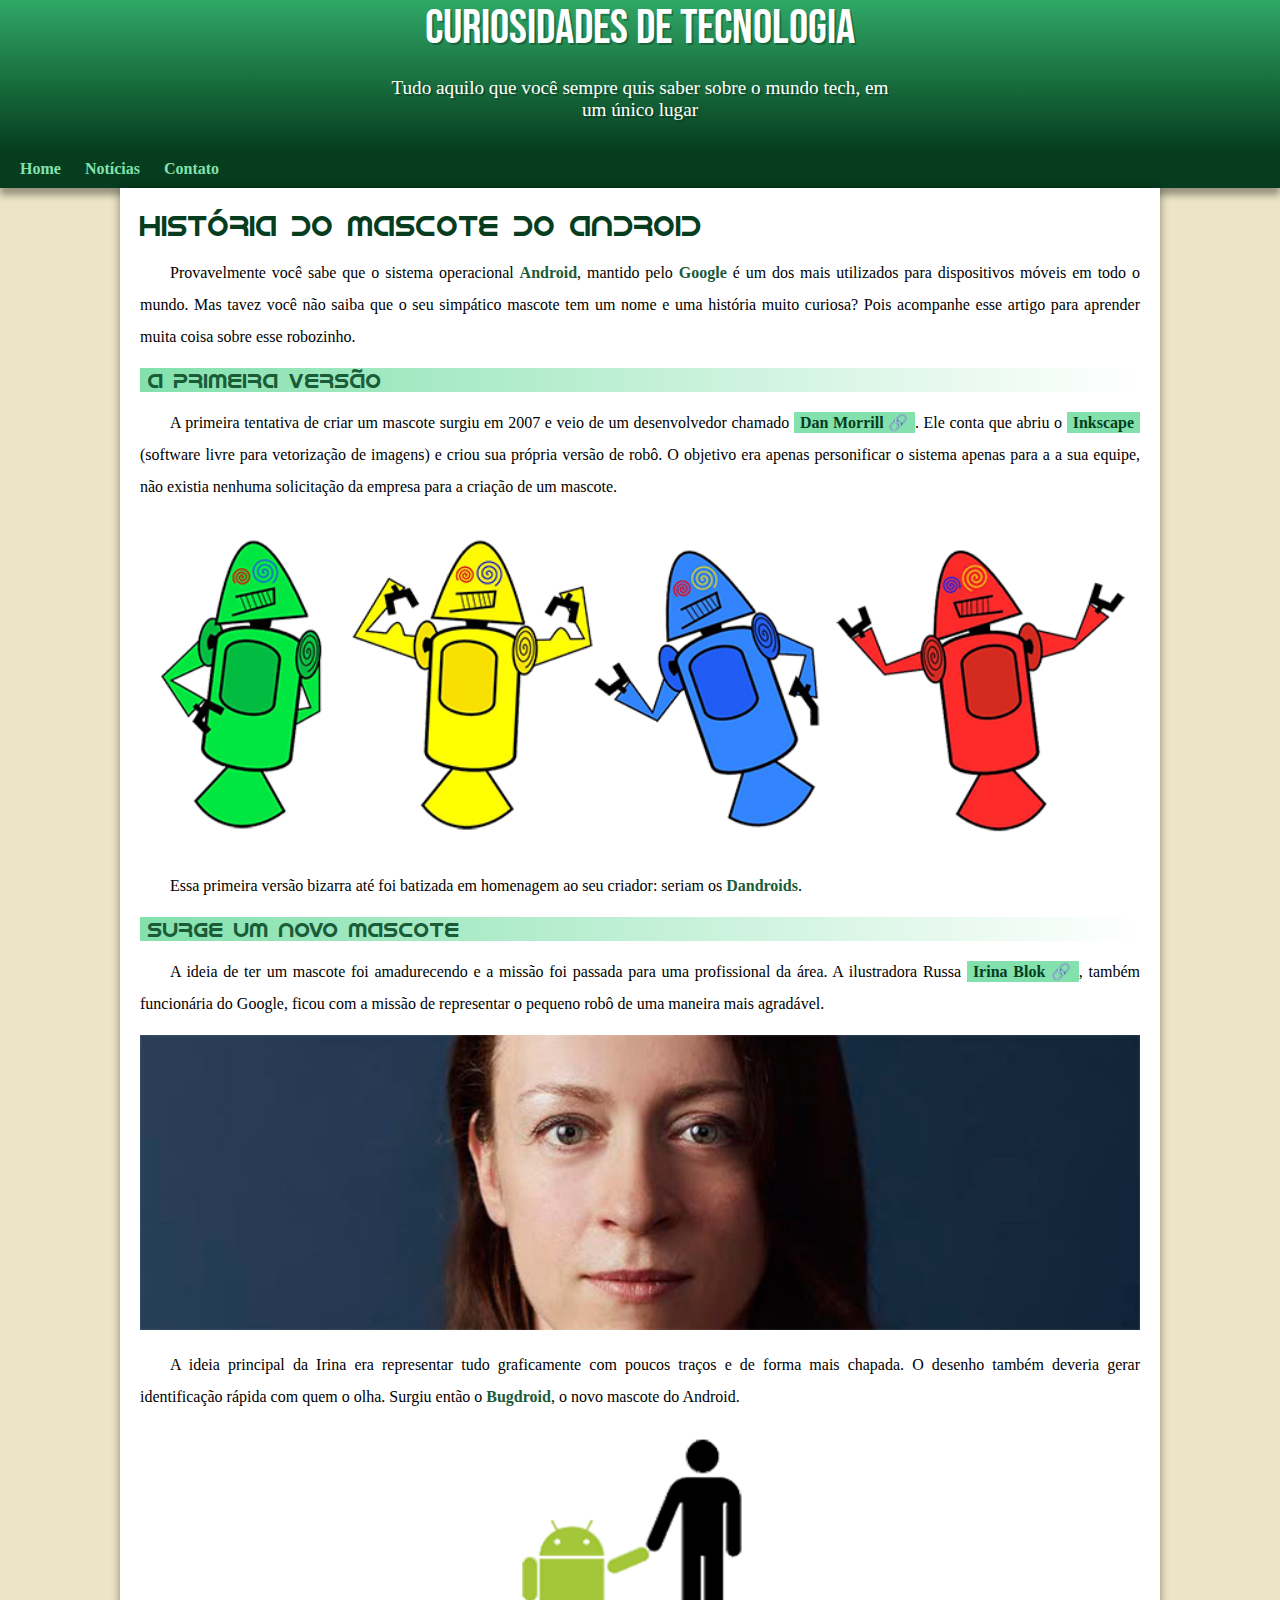
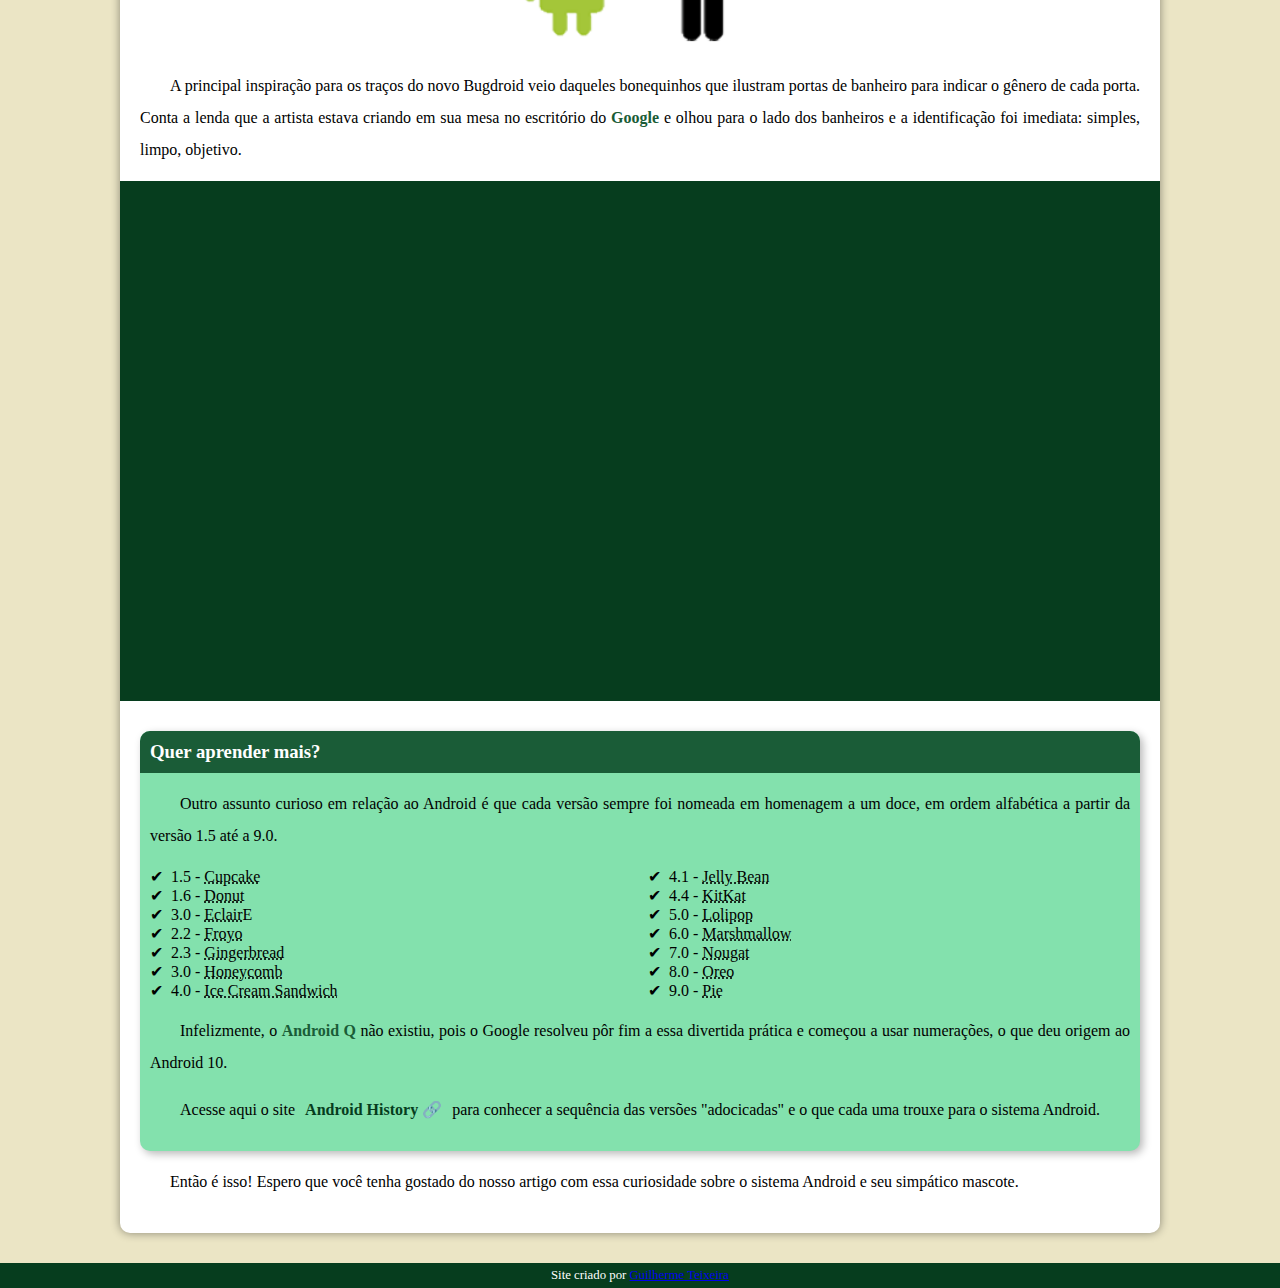
<file: index.html>
<!DOCTYPE html>
<html lang="pt-br">
<head>
    <meta charset="UTF-8">
    <meta name="viewport" content="width=device-width, initial-scale=1.0">
    <title>Como surgiu o mascote do Android</title>
    <link rel="shortcut icon" href="imagens/favicon.ico" type="image/x-icon">
    <link rel="stylesheet" href="estilo/style.css">
</head>
<body>
    <header>
        <h1>Curiosidades de Tecnologia</h1>
        <p>Tudo aquilo que você sempre quis saber sobre o mundo tech, em um único lugar</p>
    </header>
    <nav>
        <a href="#">Home</a>
        <a href="#">Notícias</a>
        <a href="#">Contato</a>
    </nav>
    <main>
        <article>
            <h1>História do Mascote do Android</h1>

            <p>Provavelmente você sabe que o sistema operacional <strong>Android</strong>, mantido pelo <strong>Google</strong> é um dos mais utilizados para dispositivos móveis em todo o mundo. Mas tavez você não saiba que o seu simpático mascote tem um nome e uma história muito curiosa? Pois acompanhe esse artigo para aprender muita coisa sobre esse robozinho.</p>

            <h2>A primeira versão</h2>

            <p>A primeira tentativa de criar um mascote surgiu em 2007 e veio de um desenvolvedor chamado <a href="https://androidcommunity.com/dan-morrill-shows-us-the-android-mascot-that-almost-was-20130103/" target="_blank" class="externo">Dan Morrill</a>. Ele conta que abriu o <a href="https://inkscape.org/pt-br/" target="_blank">Inkscape</a> (software livre para vetorização de imagens) e criou sua própria versão de robô. O objetivo era apenas personificar o sistema apenas para a a sua equipe, não existia nenhuma solicitação da empresa para a criação de um mascote.</p>

            <picture>
                <source media="(max-width: 670px)" srcset="imagens/dan-droids-pq.png">
                <img src="imagens/dan-droids.png" alt="Primeiro mascote do Android">
            </picture>

            <P>Essa primeira versão bizarra até foi batizada em homenagem ao seu criador: seriam os <strong>Dandroids</strong>.</P>

            <h2>Surge um novo mascote</h2>

            <p>A ideia de ter um mascote foi amadurecendo e a missão foi passada para uma profissional da área. A ilustradora Russa <a href="https://www.irinablok.com/android" target="_blank" class="externo">Irina Blok</a>, também funcionária do Google, ficou com a missão de representar o pequeno robô de uma maneira mais agradável.</p>

            <picture>
                <source media="(max-width: 670px )" srcset="imagens/irina-blok-pq.jpg">
                <img src="imagens/irina-blok.jpg" alt="Irina Blok, criadora do Bugdroid">
            </picture>

            <p>A ideia principal da Irina era representar tudo graficamente com poucos traços e de forma mais chapada. O desenho também deveria gerar identificação rápida com quem o olha. Surgiu então o <strong>Bugdroid</strong>, o novo mascote do Android.</p>

            <img src="imagens/bugdroid.png" class="pequena" alt="Bugdroid">

            <p>A principal inspiração para os traços do novo Bugdroid veio daqueles bonequinhos que ilustram portas de banheiro para indicar o gênero de cada porta. Conta a lenda que a artista estava criando em sua mesa no escritório do <strong>Google</strong> e olhou para o lado dos banheiros e a identificação foi imediata: simples, limpo, objetivo.</p>
            
            <div class="video"><iframe width="560" height="315" src="https://www.youtube.com/embed/_tsNIkphIaQ?sqi=81PyLgCRhl09PDn" title="YouTube video player" frameborder="0" allow="accelerometer; autoplay; clipboard-write; encrypted-media; gyroscope; picture-in-picture; web-share" referrerpolicy="strict-origin-when-cross-origin" allowfullscreen></iframe></div>
                
            <aside>
                <h3>Quer aprender mais?</h3>
                <p>Outro assunto curioso em relação ao Android é que cada versão sempre foi nomeada em homenagem a um doce, em ordem alfabética a partir da versão 1.5 até a 9.0.</p>
                <ul>
                    <li>1.5 - <abbr title="Bolo de Copo">Cupcake</abbr></li>
                    <li>1.6 - <abbr title="Rosquinha">Donut</abbr></li>
                    <li>3.0 - <abbr title="Bomba">Eclair</abbr>E</li>
                    <li>2.2 - <abbr title="Iogurte Congelado">Froyo</abbr></li>
                    <li>2.3 - <abbr title="Biscoito de Gengibre">Gingerbread</abbr></li>
                    <li>3.0 - <abbr title="Favo de Mel">Honeycomb</abbr></li>
                    <li>4.0 - <abbr title="Sanduiche de Sorvete">Ice Cream Sandwich</abbr></li>
                    <li>4.1 - <abbr title="Jujuba">Jelly Bean</abbr></li>
                    <li>4.4 - <abbr title="KitKat">KitKat</abbr></li> 
                    <li>5.0 - <abbr title="Pirulito">Lolipop</abbr></li>
                    <li>6.0 - <abbr title="Marshmallow">Marshmallow</abbr></li>
                    <li>7.0 - <abbr title="Torrone">Nougat</abbr></li>
                    <li>8.0 - <abbr title="Oreo">Oreo</abbr></li>
                    <li>9.0 - <abbr title="Torta">Pie</abbr></li>
                </ul>
                
                <p>Infelizmente, o <strong>Android Q</strong> não existiu, pois o Google resolveu pôr fim a essa divertida prática e começou a usar numerações, o que deu origem ao Android 10.</p>

                <p>Acesse aqui o site <a href="https://www.android.com/why-android/#/donut" target="_blank" class="externo">Android History</a> para conhecer a sequência das versões "adocicadas" e o que cada uma trouxe para o sistema Android.</p>
            </aside>
            

            <p>Então é isso! Espero que você tenha gostado do nosso artigo com essa curiosidade sobre o sistema Android e seu simpático mascote.</p>

        </article>
    </main>
    <footer>
        <p>Site criado por <a href="https://github.com/guilhermeteixeira-dev" target="_blank">Guilherme Teixeira</a></p>
    </footer>
</body>
</html>
</file>
<file: estilo/style.css>
@charset "UTF-8";


@import url('https://fonts.googleapis.com/css2?family=Bebas+Neue&family=Work+Sans:ital,wght@0,100..900;1,100..900&display=swap'); /*serve para inserir fonte externa esse é o cod*/

@font-face {
    font-family:'Android';
    src: url('idroid.otf') format('opentype'); /*quando a fonte é interna do pc usa-se esse cod*/
    font-weight:normal;
}


:root { /*estrutura de variavel para usar no css ajuda a otimizar*/
    --cor0: #ebe5c5;
    --cor1: #83e1ad;
    --cor2: #3ddc84;
    --cor3: #2fa866;
    --cor4: #1a5c37;
    --cor5: #063d1e;

    --font-padrao: Arial, Verdana, Helvetica, sans-serif;
    --font-destaque: 'Bebas Neue', 'cursive';
    --font-android: 'Android', 'cursive';

}

* { /* O * Serve para selecionar todos a sestrutura do html ao mesmoi tempo */
    margin: 0%;
    padding: 0%;
}

body {
    background-color: var(--cor0);
}
a.externo::after { /* caso queira colocar um icone de link usa-se esse codigo*/
    content:'\00A0\1F517' ;
}
header {
    background-image: linear-gradient(to bottom, var(--cor3), var(--cor5)); /* serve para colocar gradiente no fundo*/
    min-height: 150px;
    text-align: center;
    
    
}

header > h1 {
    color: white;
    font-family: var(--font-destaque);
    font-size: 3em;
    font-weight: normal;
    margin-bottom: 20px;
    text-shadow: 2px 2px 0px rgba(0, 0, 0, 0.267);
}

header > p {
    color: white;
    font-size: 1.2em;
    max-width: 500px;
    padding-left: 10px;
    padding-right: 10px;
    margin: auto;
    margin-bottom: 30px;
    text-shadow: 2px 2px 0px rgba(0, 0, 0, 0.267);
}

nav {
    background-color:  var(--cor5);
    padding: 10px;
    box-shadow: 0px 7px 7px rgba(0, 0, 0, 0.363);
}

nav > a {
    color:var(--cor1);
    padding: 10px;
    border-radius: 5px;
    text-decoration: none;
    font-weight: bold;
    transition-duration: .5s;
}

nav > a:hover {
    background-color: var(--cor3);
    color: var(--cor5);
}


main {
    min-width: 300px;
    max-width: 1000px;
    margin: auto;
    margin-bottom: 30px;
    padding: 20px;
    background-color: white;
    box-shadow: 0px 0px 10px rgba(0, 0, 0, 0.418);
    border-bottom-left-radius: 10px;
    border-bottom-right-radius: 10px;
}

main h1 {
    color: var(--cor5);
    font-family:var(--font-android);
    font-weight: normal;
    font-size: 1.8em;
}

main h2 {
    font-family: var(--font-android);
    color: var(--cor4);
    font-size: 1.3em;
    font-weight: normal;
    background-image: linear-gradient(to right, var(--cor1), transparent);
    text-indent: 8px;
}

main p {
    margin: 15px 0px ;
    text-align: justify;
    text-indent: 30px; /* para dar recuo/ espaço no inicio do texto */
    font-size: 1em;
    line-height: 2em;
} 

main strong {
    color: var(--cor4);
    font-weight: bold;

}

main a {
    text-decoration: none;
    font-weight: bold;
    color: var(--cor5);
    background-color: var(--cor1);
    padding: 2px 6px;

}

main a:hover {
    text-decoration: underline;
    color: var(--cor4);

}

main img {
    width: 100%;
}

main img.pequena{
    display: block;
    max-width: 350px;
    margin: auto;
}

div.video{
    background-color: var(--cor5);
    margin: 0px -20px 30px -20px;
    padding: 20px;
    padding-bottom: 50%;
    position: relative;
}

div.video > iframe {
    position: absolute;
    top: 5%;
    left: 5%;
    width: 90%;
    height: 90%;

}

aside {
    background-color: var(--cor1);
    padding: 10px;
    border-radius: 10px;
    box-shadow: 3px 3px 8px rgba(0, 0, 0, 0.281);

}

aside h3 {
    background-color: var(--cor4);
    color: white;
    padding: 10px;
    margin: -10px -10px 0px -10px;
    border-radius: 10px 10px 0px 0px;
}

aside > ul {
    list-style-type:'\2714\00A0\00A0' ;
    list-style-position: inside; /*serve para os pontos da lista irem para dentro do conteudo*/
    columns: 2; /*para dividir a coluna da listta em 2 */
}

footer {
    background-color: var(--cor5);
    color: white;
    text-align: center;
    font-size: 0.8em;
    padding: 5px;
}
</file>
